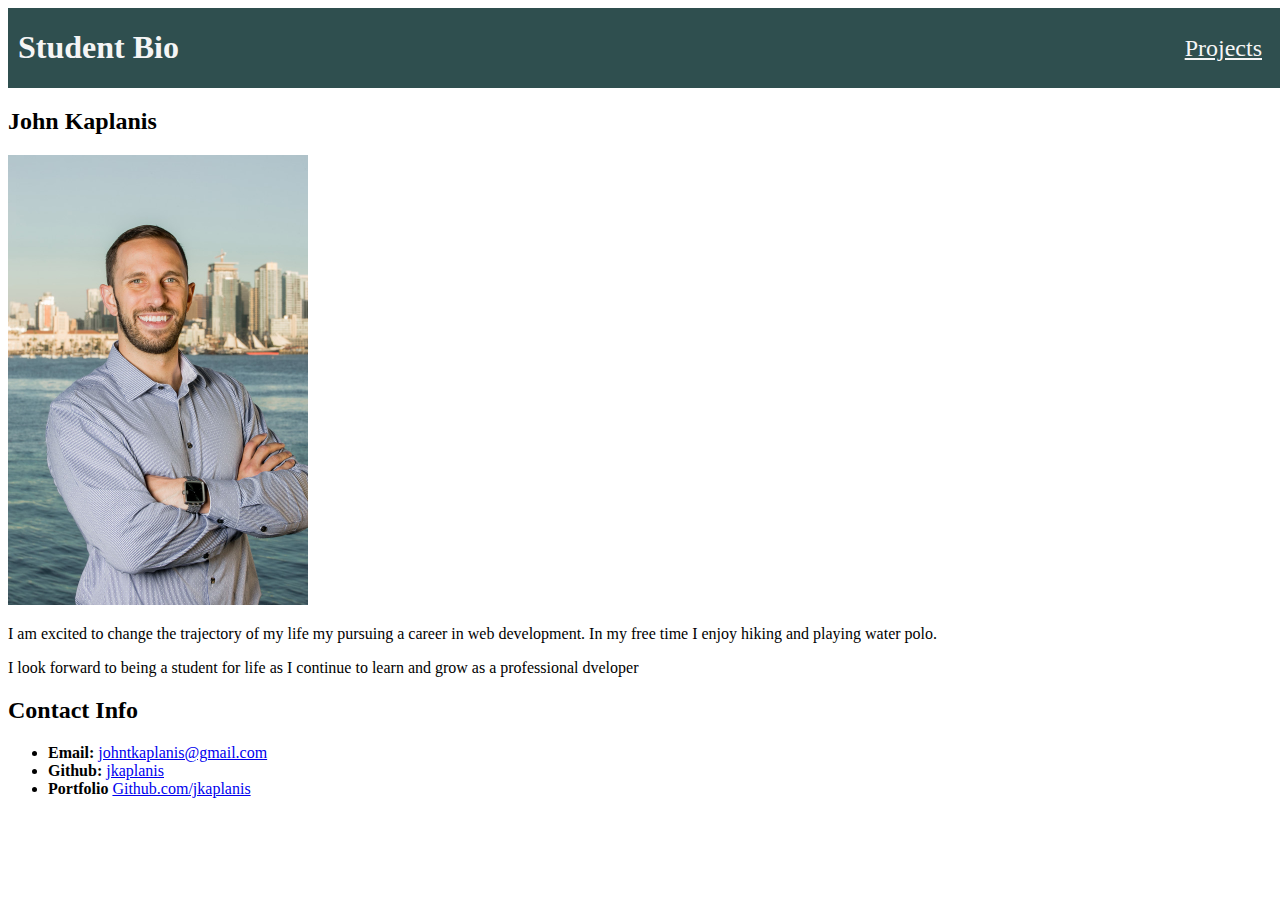
<file: index.html>
<!DOCTYPE html>
<html lang="en-us">

<head>
    <meta charset="UTF-8">
    <title>Student Bio</title>
    <link rel="stylesheet" href="style.css">
</head>

<body>

    <header class="header">
        <h1>Student Bio</h1>
        <a id="projects" href="https://jkaplanis.github.io/portfolio-project/">Projects</a>
    </header>

    <div>
        <section>
            <h2>John Kaplanis</h2>

            <img width="300px" src="./profilephoto.jpeg" alt="Profile">

            <p>I am excited to change the trajectory of my life my pursuing a career in web development.
                In my free time I enjoy hiking and playing water polo.
            </p>

            <p>I look forward to being a student for life as I continue to learn and grow as a professional dveloper</p>
        </section>

        <section>

            <h2>Contact Info</h2>

            <ul>
                <li>
                    <strong>Email:</strong>
                    <a href="mailto:johntkaplanis@gmail.com">johntkaplanis@gmail.com</a>
                </li>

                <li>
                    <strong>Github:</strong>
                    <a href="https://github.com/jkaplanis">jkaplanis</a>
                </li>

                <li>
                    <strong>Portfolio</strong>
                    <a href="https://github.com/jkaplanis">Github.com/jkaplanis</a>
                </li>
            </ul>

        </section>
    </div>
</body>

</html>
</file>
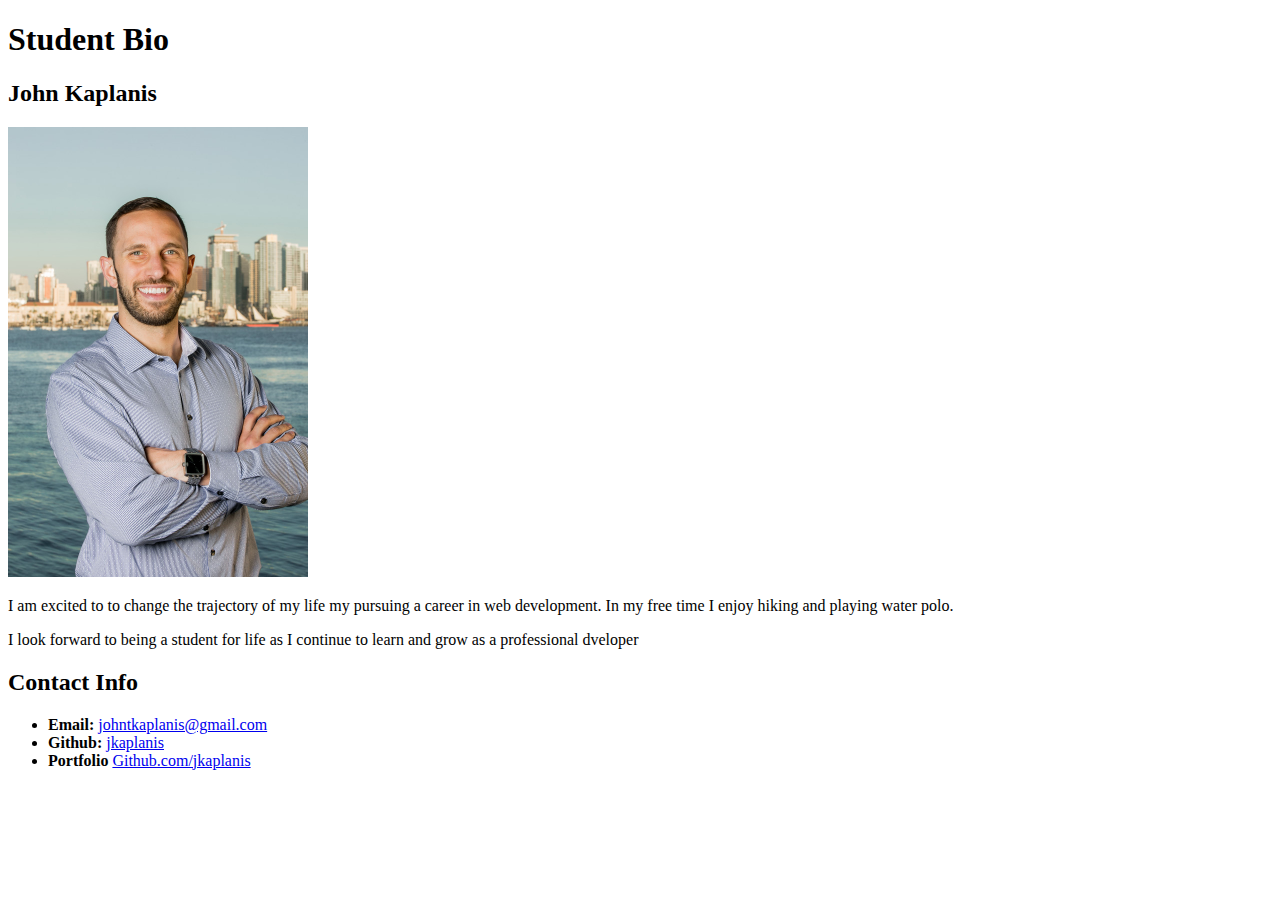
<file: Basic-html-BIO.html>
<!DOCTYPE html>
<html lang="en-us">

<head>
    <meta charset="UTF-8">
    <title>Student Bio</title>
</head>

<body>

    <header>
        <h1>Student Bio</h1>
    </header>

    <div>
        <section>
            <h2>John Kaplanis</h2>

            <img width="300px" src="./profilephoto.jpeg" alt="Profile">

            <p>I am excited to to change the trajectory of my life my pursuing a career in web development.
                In my free time I enjoy hiking and playing water polo.
            </p>

            <p>I look forward to being a student for life as I continue to learn and grow as a professional dveloper</p>
        </section>

        <section>

            <h2>Contact Info</h2>

            <ul>
                <li>
                    <strong>Email:</strong>
                    <a href="mailto:johntkaplanis@gmail.com">johntkaplanis@gmail.com</a>
                </li>

                <li>
                    <strong>Github:</strong>
                    <a href="https://github.com/jkaplanis">jkaplanis</a>
                </li>

                <li>
                    <strong>Portfolio</strong>
                    <a href="https://github.com/jkaplanis">Github.com/jkaplanis</a>
                </li>
            </ul>

        </section>
    </div>
</body>

</html>
</file>
<file: style.css>
.header {
    position: relative;
    width: 100%;
    height: 80px;
    background-color: darkslategrey;
    color: whitesmoke;
    padding-left: 10px;
}

#projects {
    float: right;
    line-height: 80px;
    margin-right: 20px;
    font-size: 24px;
    color: whitesmoke;
}

.header h1 {
    display: inline-block;
}
</file>
